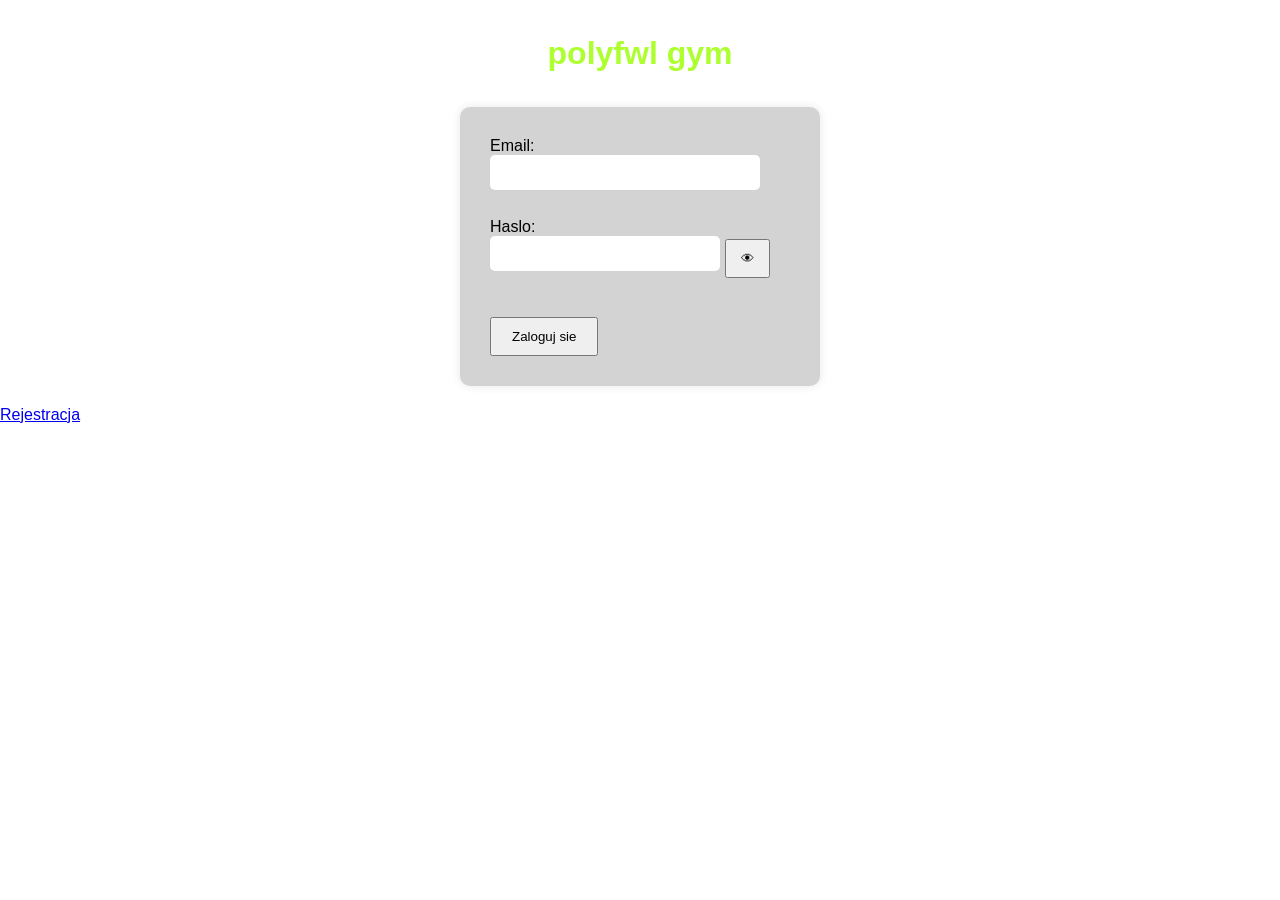
<file: index.html>
<!DOCTYPE html>
<html lang="pl">
<head>
    <meta charset="UTF-8">
    <title>Login</title>
    <link rel="stylesheet" href="style.css">
</head>
<body>
   
<h1>polyfwl gym</h1>

<form action="login.php" method="POST">

    <label>Email:</label><br>
    <input type="email" name="email"><br><br>

    <label>Haslo:</label><br>
    

<div class="password-box">
    <input type="password" name="password" id="password" required>
    <button type="button" onclick="togglePassword()">👁</button>
</div>

<br><br>

    <button type="submit">Zaloguj sie</button>

</form>

<a href="register.html">Rejestracja</a>

<script>
function togglePassword() {
    let password = document.getElementById("password");

    if (password.type === "password") {
        password.type = "text";
    } else {
        password.type = "password";
    }
}
</script>

</body>
</html>
</file>
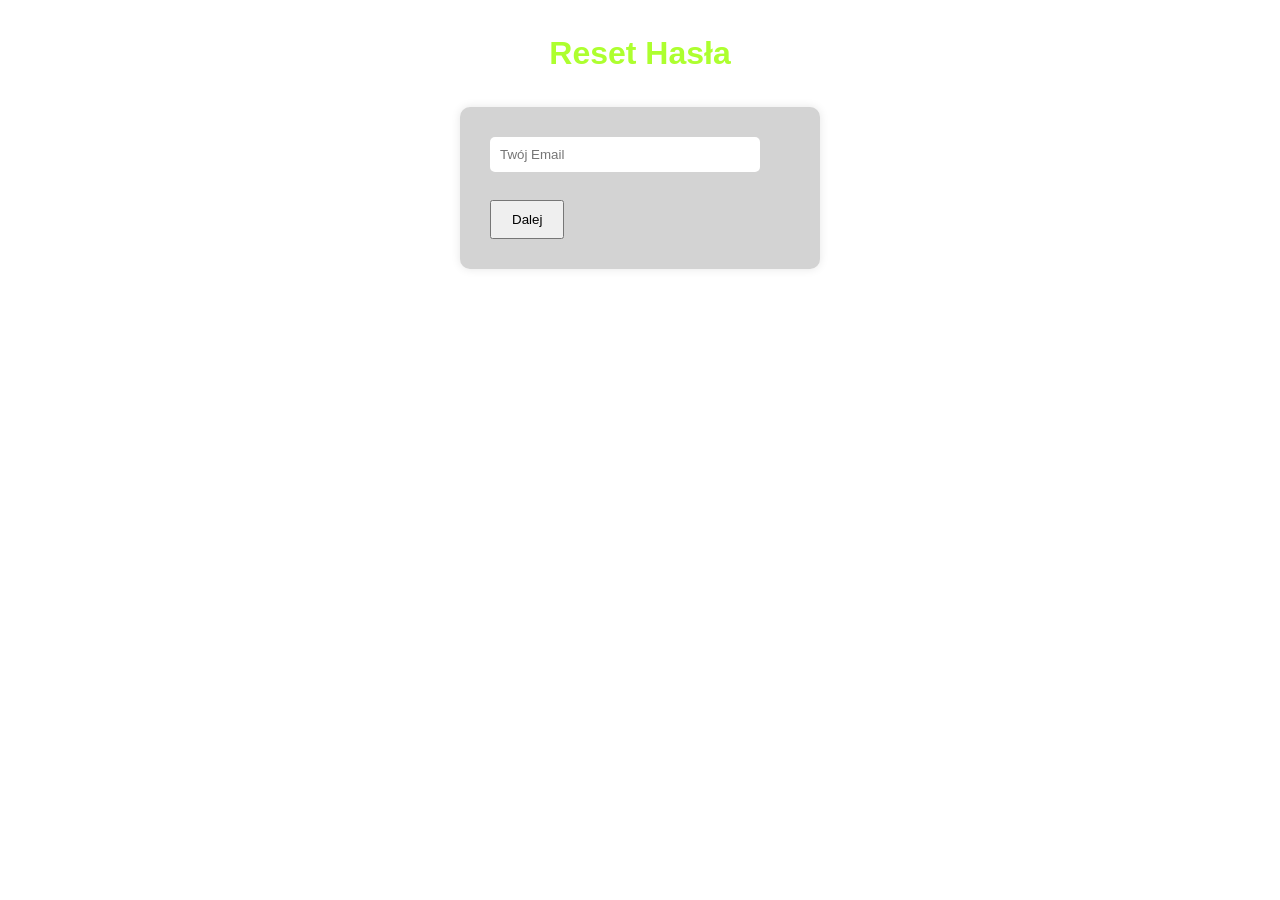
<file: forgot.html>
<!DOCTYPE html>
<html lang="pl">
<head>
<meta charset="UTF-8">
<title>Reset Hasła</title>
<link rel="stylesheet" href="style.css">
</head>
<body>

<h1>Reset Hasła</h1>

<form action="forgot.php" method="POST">

<input type="email" name="email" placeholder="Twój Email" required><br><br>

<button type="submit">Dalej</button>



<a href="index.php"powrot </a>

</body>
</html>
</file>
<file: style.css>
body {
    font-family: Arial;
    background: white;
    margin: 0;
padding: 0;
}

h1 {
    text-align: center;
    color:greenyellow;
    padding: 15px;
    margin: 20px 0;
}

 form {
   margin:20px auto;
   width: 300px;
    background:lightgrey;
    padding: 30px;
    border-radius: 10px;
    box-shadow: 0 0 10px rgba(0,0,0,0.1);
}

input {
    padding: 10px;
    width: 250px;
    margin-bottom: 10px;
    border: 1px rgb(71, 32, 32);
border-radius: 5px;
}

button {
    padding: 10px 20px;
    cursor: pointer;
}


.password-box {
    display: flex;
    align-items: center;
    gap: 5px;
}

.password-box input {
    width: 210px;
}

.password-box button {
    padding: 10px;
    width: 45px;
}
</file>
